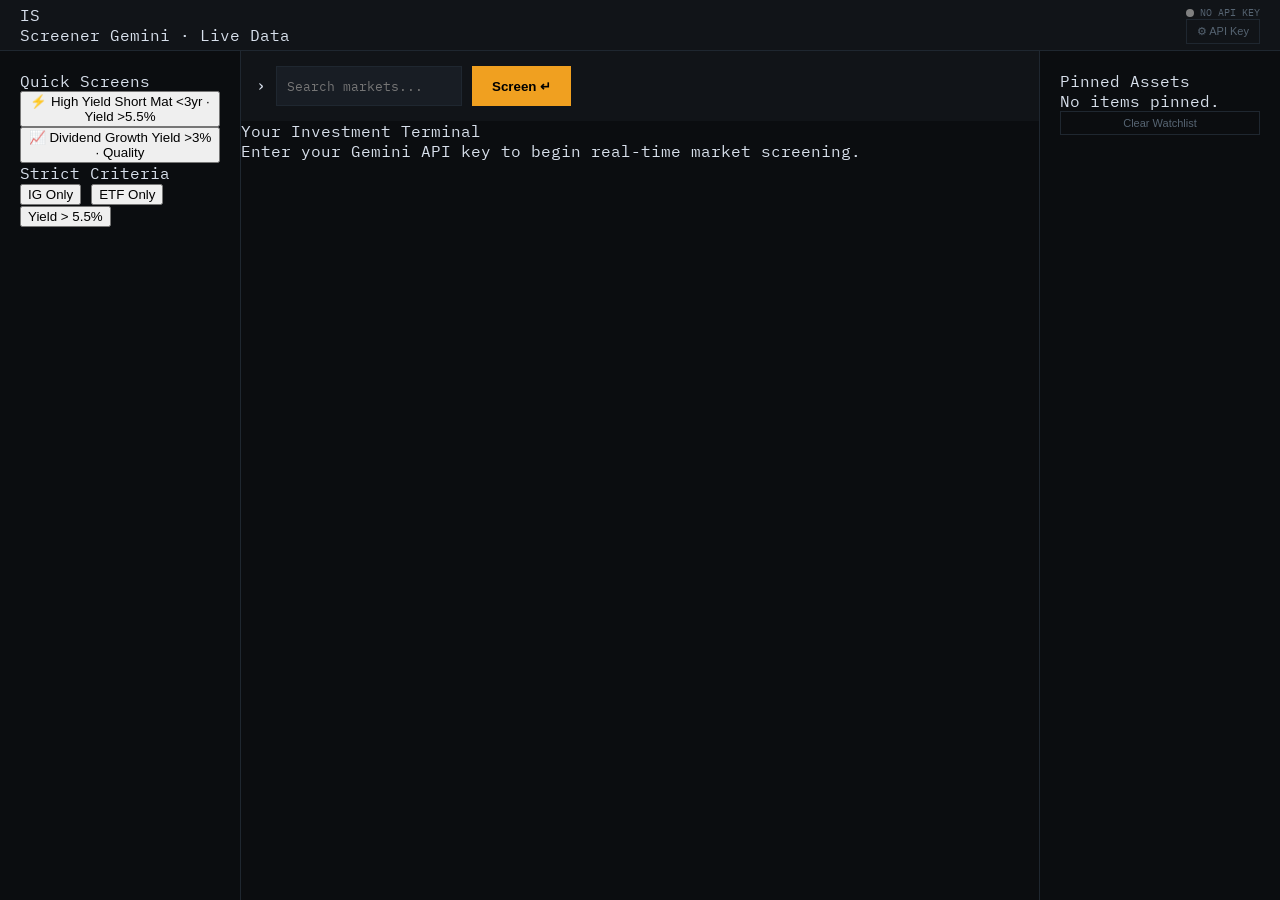
<file: index.htmlindex.html>
<!DOCTYPE html>
<html lang="en">
<head>
    <meta charset="UTF-8">
    <meta name="viewport" content="width=device-width, initial-scale=1.0">
    <title>Investment Terminal | AI Screener</title>
    <link rel="stylesheet" href="style.css">
</head>
<body>
    <div class="app">
        <div class="topbar">
            <div class="brand">
                <div class="brand-mark">IS</div>
                <span class="brand-name">Screener</span>
                <span class="brand-tag">Gemini · Live Data</span>
            </div>
            <div class="topbar-right">
                <div style="display:flex;align-items:center;gap:6px;">
                    <div class="status-dot" id="statusDot"></div>
                    <span class="status-label" id="statusLabel">NO API KEY</span>
                </div>
                <button class="key-btn" onclick="openModal()">⚙ API Key</button>
            </div>
        </div>

        <div class="workspace">
            <div class="sidebar">
                <div>
                    <div class="s-label">Quick Screens</div>
                    <div id="quickList" class="quick-list">
                        <button class="qs-btn" onclick="qs('Short-term high yield bonds: maturity < 3yr, yield > 5.5%')">
                            <span class="qs-title">⚡ High Yield Short</span>
                            <span class="qs-sub">Mat <3yr · Yield >5.5%</span>
                        </button>
                        <button class="qs-btn" onclick="qs('Dividend growth equities: yield > 3%, payout < 60%')">
                            <span class="qs-title">📈 Dividend Growth</span>
                            <span class="qs-sub">Yield >3% · Quality</span>
                        </button>
                    </div>
                </div>
                <div>
                    <div class="s-label">Strict Criteria</div>
                    <div class="crit-grid">
                        <button class="crit-tag" onclick="tc(this,'investment grade only')">IG Only</button>
                        <button class="crit-tag" onclick="tc(this,'ETF only')">ETF Only</button>
                        <button class="crit-tag" onclick="tc(this,'yield > 5.5%')">Yield > 5.5%</button>
                    </div>
                </div>
            </div>

            <div class="main">
                <div class="query-bar">
                    <div class="q-wrap">
                        <span class="q-caret">›</span>
                        <input type="text" id="qi" placeholder="Search markets..." onkeydown="if(event.key==='Enter')go()">
                    </div>
                    <button class="run-btn" id="runBtn" onclick="go()">Screen ↵</button>
                </div>
                <div class="results" id="results">
                    <div class="welcome">
                        <div class="welcome-title">Your Investment Terminal</div>
                        <div class="welcome-sub">Enter your Gemini API key to begin real-time market screening.</div>
                    </div>
                </div>
            </div>

            <div class="watchlist-panel">
                <div class="s-label">Pinned Assets</div>
                <div id="watchlistItems" class="watchlist-list">
                    <div class="empty-msg">No items pinned.</div>
                </div>
                <div class="watchlist-footer">
                    <button class="key-btn" style="width:100%" onclick="clearWatchlist()">Clear Watchlist</button>
                </div>
            </div>
        </div>
    </div>

    <div class="overlay hidden" id="overlay">
        <div class="modal">
            <div class="modal-title">API Configuration</div>
            <p class="modal-sub">Get a free key at <a href="https://aistudio.google.com/app/apikey" target="_blank">Google AI Studio</a>.</p>
            <div class="modal-row">
                <input type="password" id="keyInput" placeholder="Paste AIza... key here">
                <button class="save-btn" onclick="saveKey()">Save</button>
            </div>
            <button class="key-btn" style="margin-top:15px" onclick="closeModal()">Close</button>
        </div>
    </div>

    <script src="script.js"></script>
</body>
</html>
</file>
<file: style.css>
@import url('https://fonts.googleapis.com/css2?family=IBM+Plex+Mono:wght@400;600&display=swap');

:root {
  --bg:#0b0d10; --surface:#111418; --border:#1f2730;
  --amber:#f0a020; --text:#d8e0ec; --muted:#566472;
}

body, html { margin:0; padding:0; height:100%; background:var(--bg); color:var(--text); font-family:'IBM Plex Mono', monospace; }
.app { display:flex; flex-direction:column; height:100vh; }

.topbar { display:flex; justify-content:space-between; padding:0 20px; height:50px; align-items:center; background:var(--surface); border-bottom:1px solid var(--border); z-index:10; }
.status-group { display:flex; align-items:center; gap:8px; margin-right:15px; }
.status-dot { width:8px; height:8px; border-radius:50%; background:gray; }
.status-dot.live { background:var(--amber); box-shadow:0 0 8px var(--amber); }
.status-label { font-size:10px; color:var(--muted); }

.workspace { display:flex; flex:1; overflow:hidden; }
.sidebar { width:200px; border-right:1px solid var(--border); padding:20px; }
.main { flex:1; display:flex; flex-direction:column; }
.watchlist-panel { width:200px; border-left:1px solid var(--border); padding:20px; }

.query-bar { padding:15px; display:flex; gap:10px; background:var(--surface); }
#qi { flex:1; background:#181d24; border:1px solid var(--border); color:white; padding:10px; font-family:inherit; }
.run-btn { background:var(--amber); color:black; border:none; padding:10px 20px; cursor:pointer; font-weight:bold; }

.overlay { position:fixed; inset:0; background:rgba(0,0,0,0.9); display:flex; align-items:center; justify-content:center; z-index:9999; }
.modal { background:var(--surface); padding:30px; border:1px solid var(--amber); width:350px; z-index:10000; }
.hidden { display:none !important; }

#keyInput { width:100%; padding:10px; background:#000; border:1px solid var(--border); color:var(--amber); margin-top:10px; box-sizing:border-box; }
.key-btn { background:transparent; color:var(--muted); border:1px solid var(--border); padding:5px 10px; cursor:pointer; font-size:11px; }

.sec-card { background:var(--surface); border:1px solid var(--border); padding:15px; margin-bottom:15px; }
.sec-ticker { color:var(--amber); font-weight:bold; font-size:1.2rem; }
.err { color:#e04458; padding:20px; border:1px solid #e04458; }
</file>
